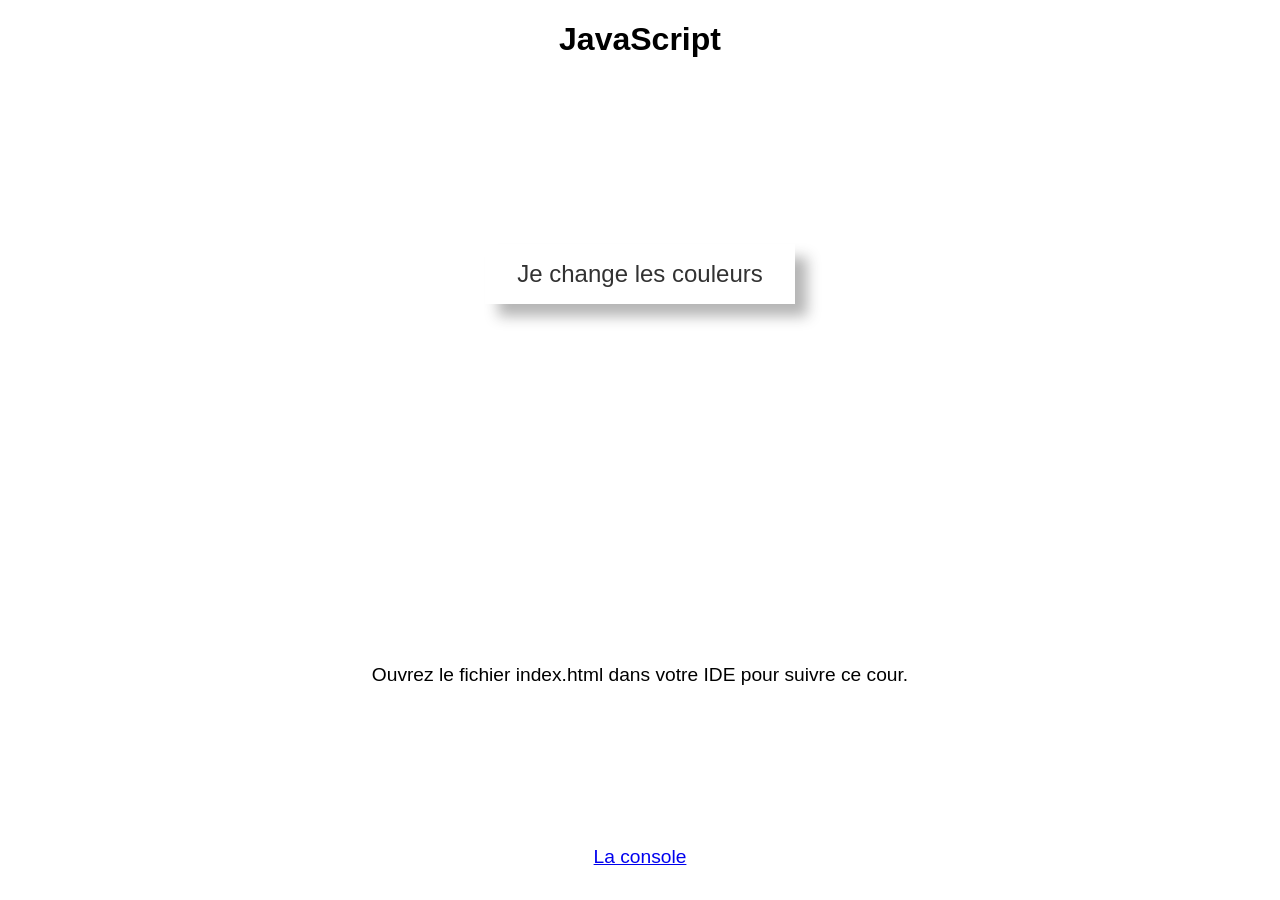
<file: index.html>
<!DOCTYPE html>
<html lang="fr">
  <head>
    <meta charset="UTF-8" />
    <meta name="viewport" content="width=device-width, initial-scale=1.0" />
    <title>javascript</title>
  </head>
  <body>
    <h1>JavaScript</h1>
    <button>Je change les couleurs</button>
    <br />
    <br />
    <span
      >Ouvrez le fichier index.html dans votre IDE pour suivre ce cour.</span
    >
    <a href="./pages/console/index.html">La console</a>
    <link rel="stylesheet" href="./style/style.css" />
  </body>
  <!-- Je peut ecrire mon code JavaScript dans une balise script a la fin du body 
   pour etre sur que le DOM soit charge -->
  <script>
    // Sélectionner le bouton et le stocker dans une constante
    const button = document.querySelector("button");
    // Ajouter un écouteur d'événement au clic sur le bouton
    // Il existe de nombreux autres evenements qui peuvent etre ecouter grace a addEvenListener:
    // saisie au clavier, scroll ...
    button.addEventListener("click", () => {
      // Changer la couleur de fond et la couleur du texte du body
      if (document.body.style.backgroundColor === "black") {
        document.body.style.backgroundColor = "white";
        document.body.style.color = "black";
        return;
      } else {
        document.body.style.backgroundColor = "black";
        document.body.style.color = "white";
      }
    });
  </script>
</html>
</file>
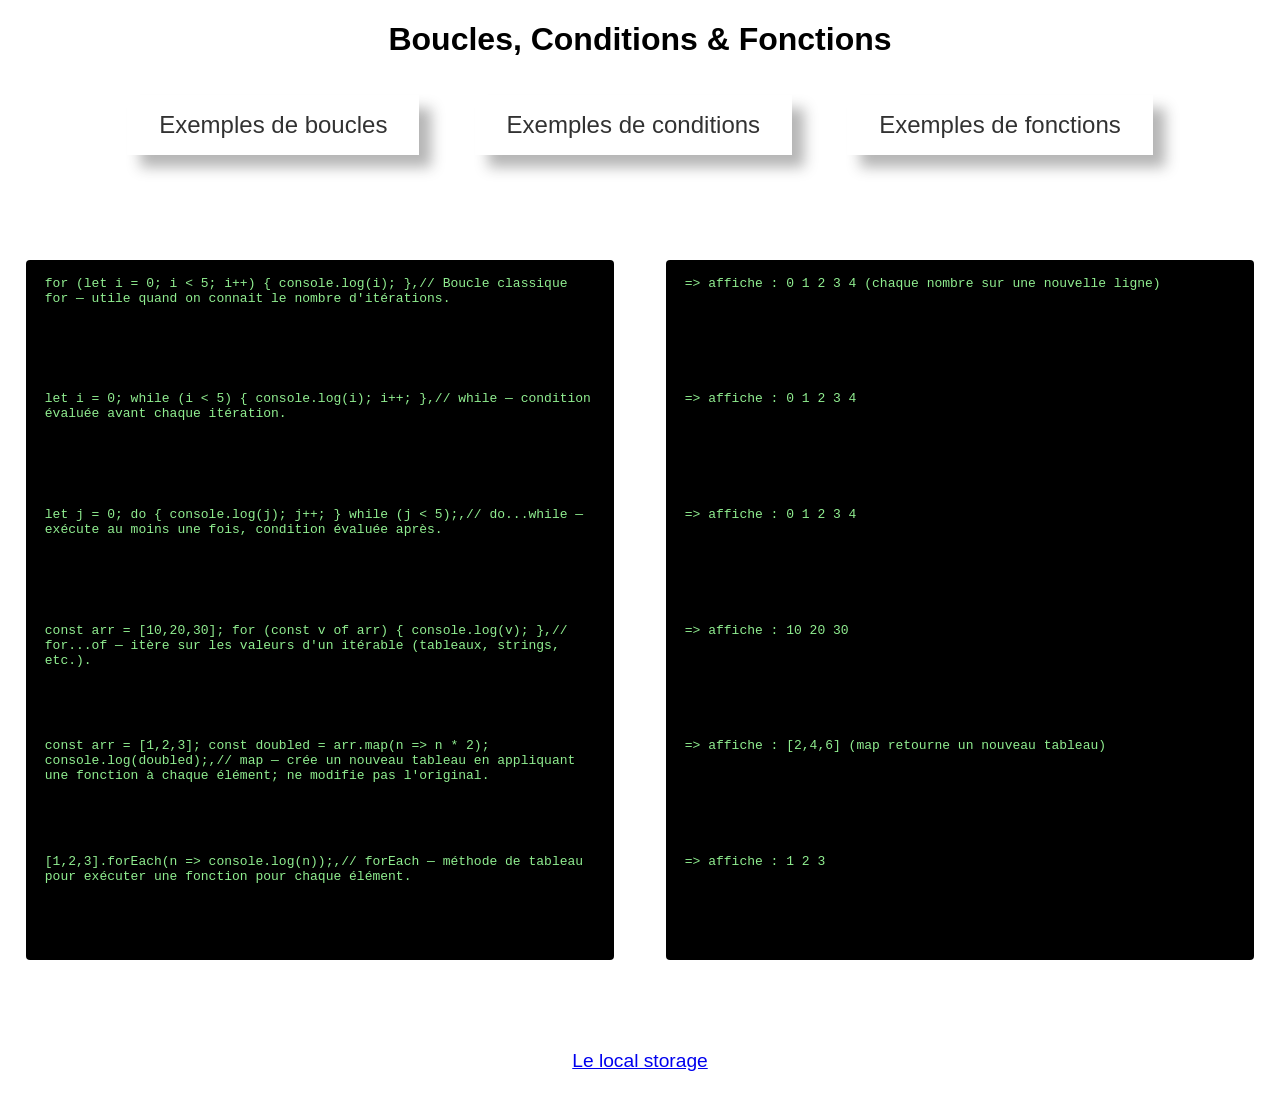
<file: pages/boucles_conditions_functions/index.html>
<!DOCTYPE html>
<html lang="fr">
  <head>
    <meta charset="utf-8" />
    <meta name="viewport" content="width=device-width,initial-scale=1" />
    <title>Boucles, Conditions & Fonctions</title>
    <link rel="stylesheet" href="../../style/style.css" />
    <link rel="stylesheet" href="./style.css" />
    <script src="./script.js" defer></script>
  </head>
  <body>
    <h1>Boucles, Conditions & Fonctions</h1>
    <div class="controls">
      <button id="btn-loops">Exemples de boucles</button>
      <button id="btn-conds">Exemples de conditions</button>
      <button id="btn-func">Exemples de fonctions</button>
    </div>

    <div id="app">
      <section class="code"></section>
      <section class="resultat"></section>
    </div>
    <a href="../local_storage/index.html"> Le local storage </a>
  </body>
</html>
</file>
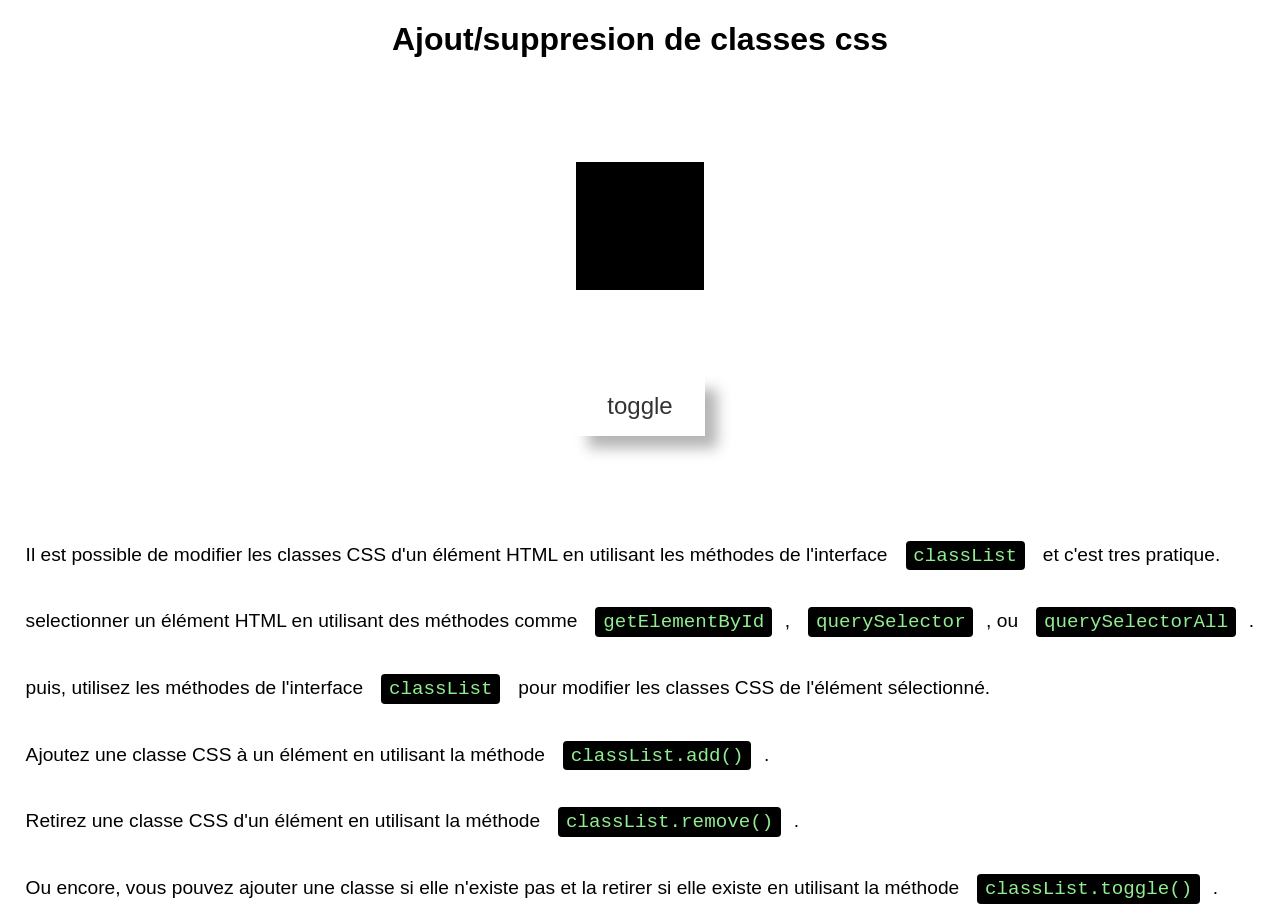
<file: pages/classes/index.html>
<!DOCTYPE html>
<html lang="fr">
  <head>
    <meta charset="UTF-8" />
    <meta name="viewport" content="width=device-width, initial-scale=1.0" />
    <title>javascript</title>
    <link rel="stylesheet" href="../../style/style.css" />
    <link rel="stylesheet" href="./style.css" />
    <script src="./script.js" defer></script>
  </head>
  <body>
    <h1>Ajout/suppresion de classes css</h1>
    <div class="action"></div>
    <button id="toggle" type="button">toggle</button>
    <p>
      Il est possible de modifier les classes CSS d'un élément HTML en utilisant
      les méthodes de l'interface <code>classList</code> et c'est tres pratique.
    </p>
    <p>
      selectionner un élément HTML en utilisant des méthodes comme
      <code>getElementById</code>, <code>querySelector</code>, ou
      <code>querySelectorAll</code>.
    </p>
    <p>
      puis, utilisez les méthodes de l'interface <code>classList</code> pour
      modifier les classes CSS de l'élément sélectionné.
    </p>
    <p>
      Ajoutez une classe CSS à un élément en utilisant la méthode
      <code>classList.add()</code>.
    </p>
    <p>
      Retirez une classe CSS d'un élément en utilisant la méthode
      <code>classList.remove()</code>.
    </p>
    <p>
      Ou encore, vous pouvez ajouter une classe si elle n'existe pas et la
      retirer si elle existe en utilisant la méthode
      <code>classList.toggle()</code>.
    </p>
  </body>
</html>
</file>
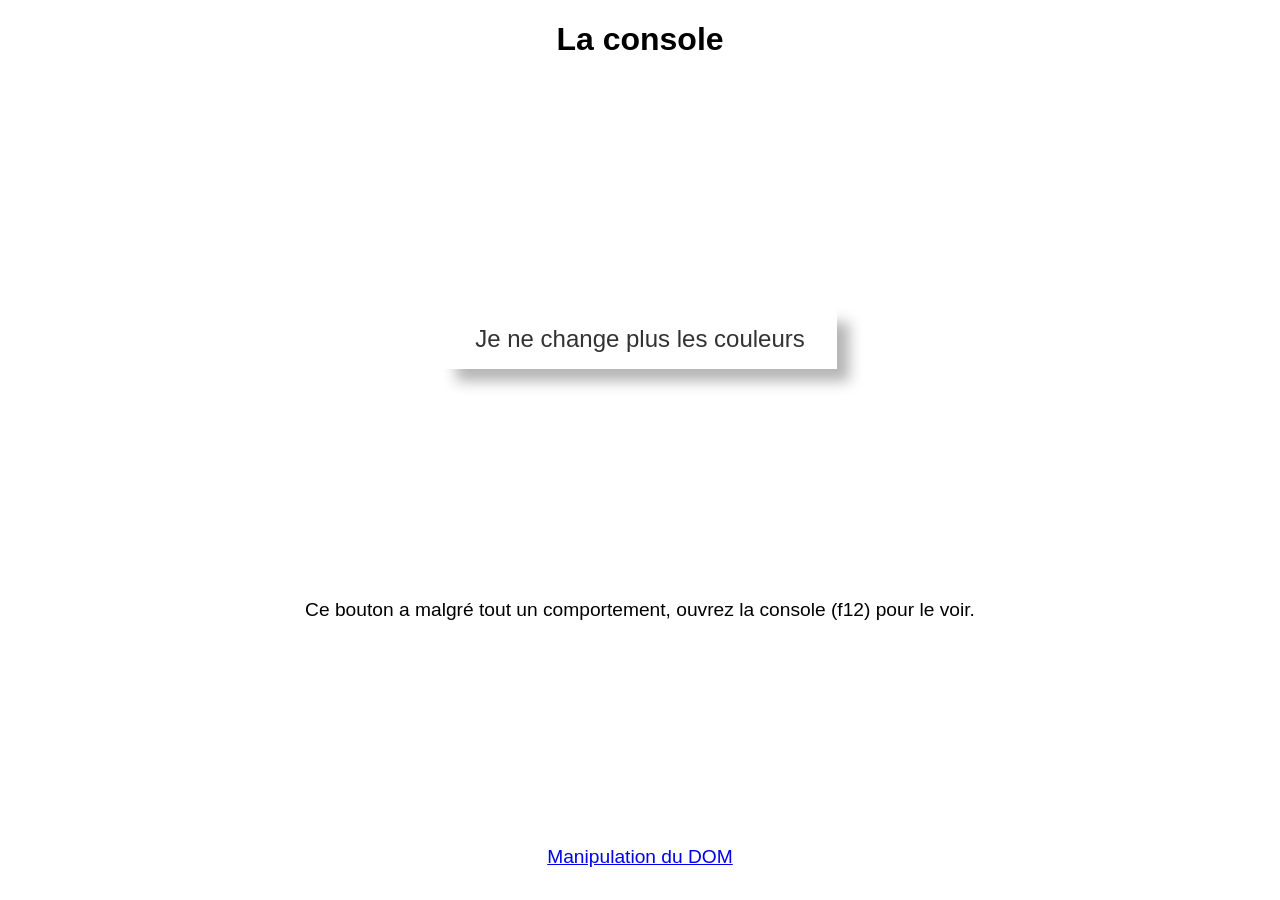
<file: pages/console/index.html>
<!DOCTYPE html>
<html lang="fr">
  <head>
    <meta charset="UTF-8" />
    <meta name="viewport" content="width=device-width, initial-scale=1.0" />
    <title>Les variables</title>
    <link rel="stylesheet" href="../../style/style.css" />
  </head>
  <body>
    <h1>La console</h1>
    <button>Je ne change plus les couleurs</button>
    <span>
      Ce bouton a malgré tout un comportement, ouvrez la console (f12) pour le
      voir.
    </span>

    <a href="../dom/index.html">Manipulation du DOM</a>
  </body>
  <!-- De la meme manier qu'en css il est preferable de separer le code JavaScript
   dans un fichier a part, je vous invite à consulter le fichier console.js -->
  <script src="./script.js"></script>
</html>
</file>
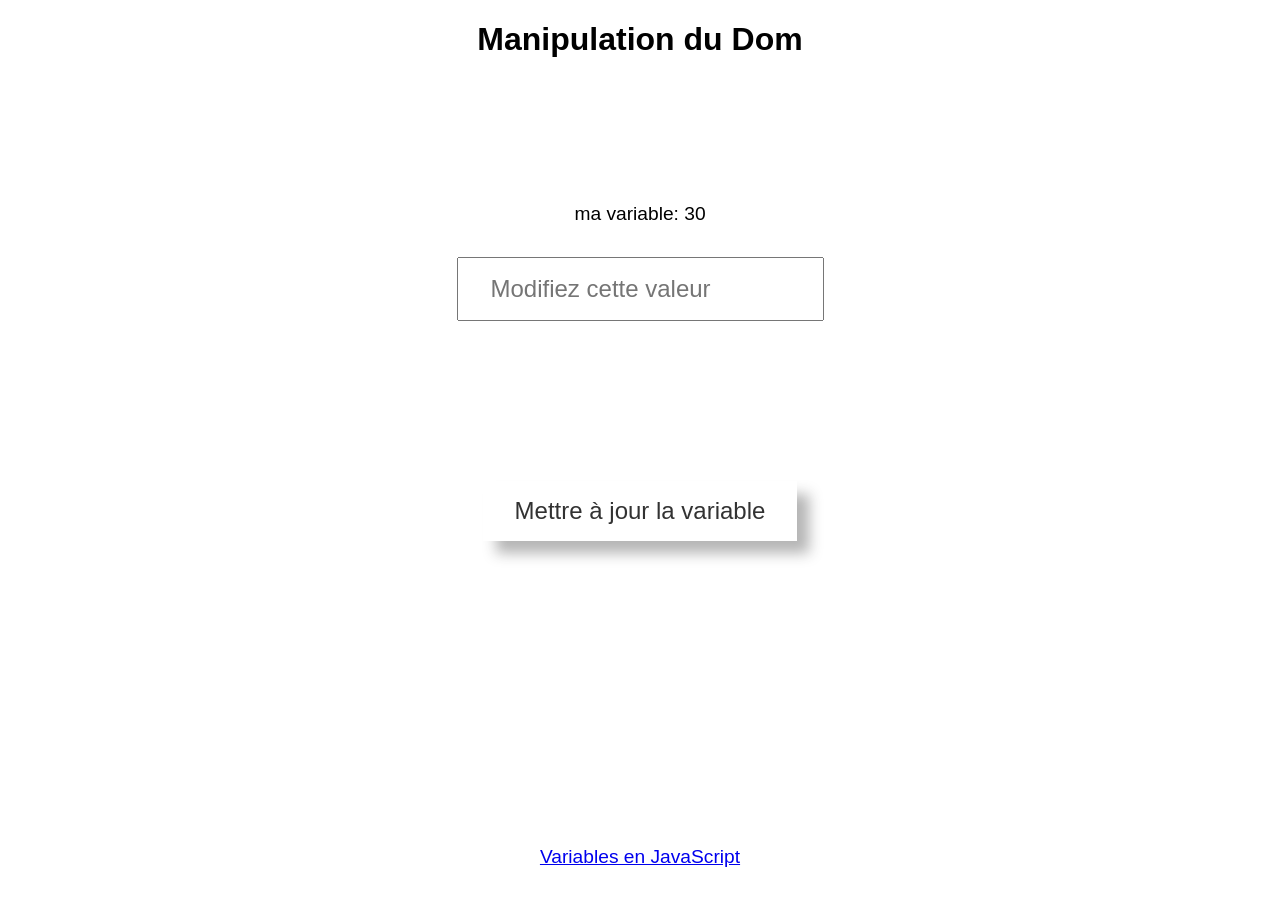
<file: pages/dom/index.html>
<!DOCTYPE html>
<html lang="fr">
  <head>
    <meta charset="UTF-8" />
    <meta name="viewport" content="width=device-width, initial-scale=1.0" />
    <title>Manipulation du DOM</title>
    <!-- Cette fois ci on importe le script dans le head avec l'attribut defer
       pour l'executer apres le chargement de la page -->
    <script src="./script.js" defer></script>
    <link rel="stylesheet" href="../../style/style.css" />
  </head>
  <body>
    <h1>Manipulation du Dom</h1>
    <div id="app" style="display: flex; flex-direction: column">
      <!-- Le contenu sera ajouté par le script
       Consultez maintenant dom.js -->
    </div>
    <button id="changeContent">Mettre à jour la variable</button>
    <br />
    <div id="majDom" style="display: none">
      <span>
        Mais rien n'a changé! pourquoi? Il faut maintenant repercuter ce
        changement sur le DOM.
      </span>
      <span>Ouvrez le fichier dom.html</span>
      <button id="majDomButton">Mettre à jour le DOM</button>
    </div>

    <br />
    <br />
    <a href="../variables/index.html"> Variables en JavaScript </a>
  </body>
</html>
</file>
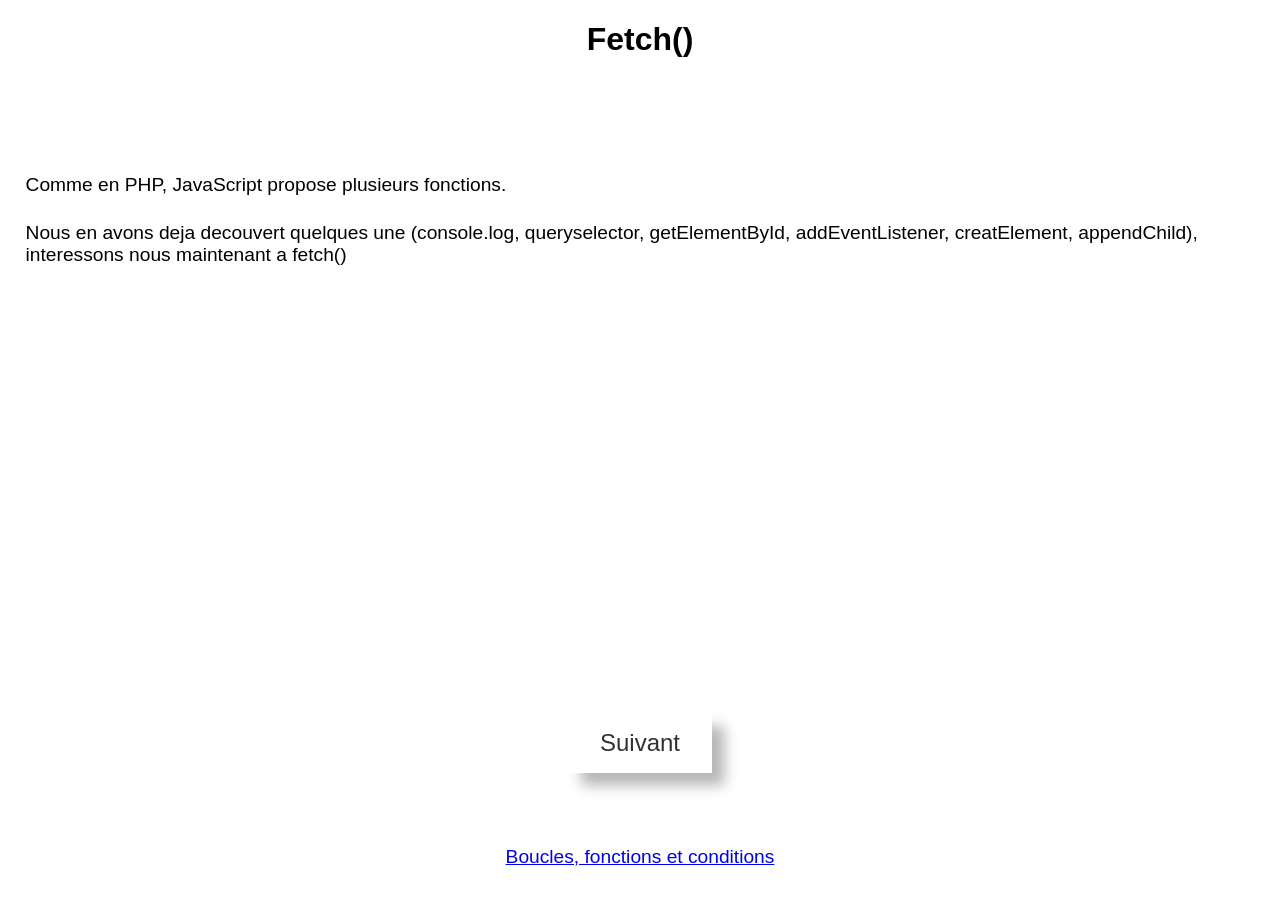
<file: pages/fetch/index.html>
<!DOCTYPE html>
<html lang="fr">
  <head>
    <meta charset="UTF-8" />
    <meta name="viewport" content="width=device-width, initial-scale=1.0" />
    <title>Les variables</title>
    <script src="./script.js" defer></script>
    <link rel="stylesheet" href="../../style/style.css" />
  </head>
  <body>
    <h1>Fetch()</h1>
    <div id="app" style="height: 45svh">
      <!-- Le contenu sera ajouté par le script -->
    </div>
    <br />
    <div style="display: flex; justify-content: center">
      <button id="previous" style="display: none">Précédent</button>
      <button id="next">Suivant</button>
    </div>
    <a href="../boucles_conditions_functions/index.html">
      Boucles, fonctions et conditions
    </a>
  </body>
</html>
</file>
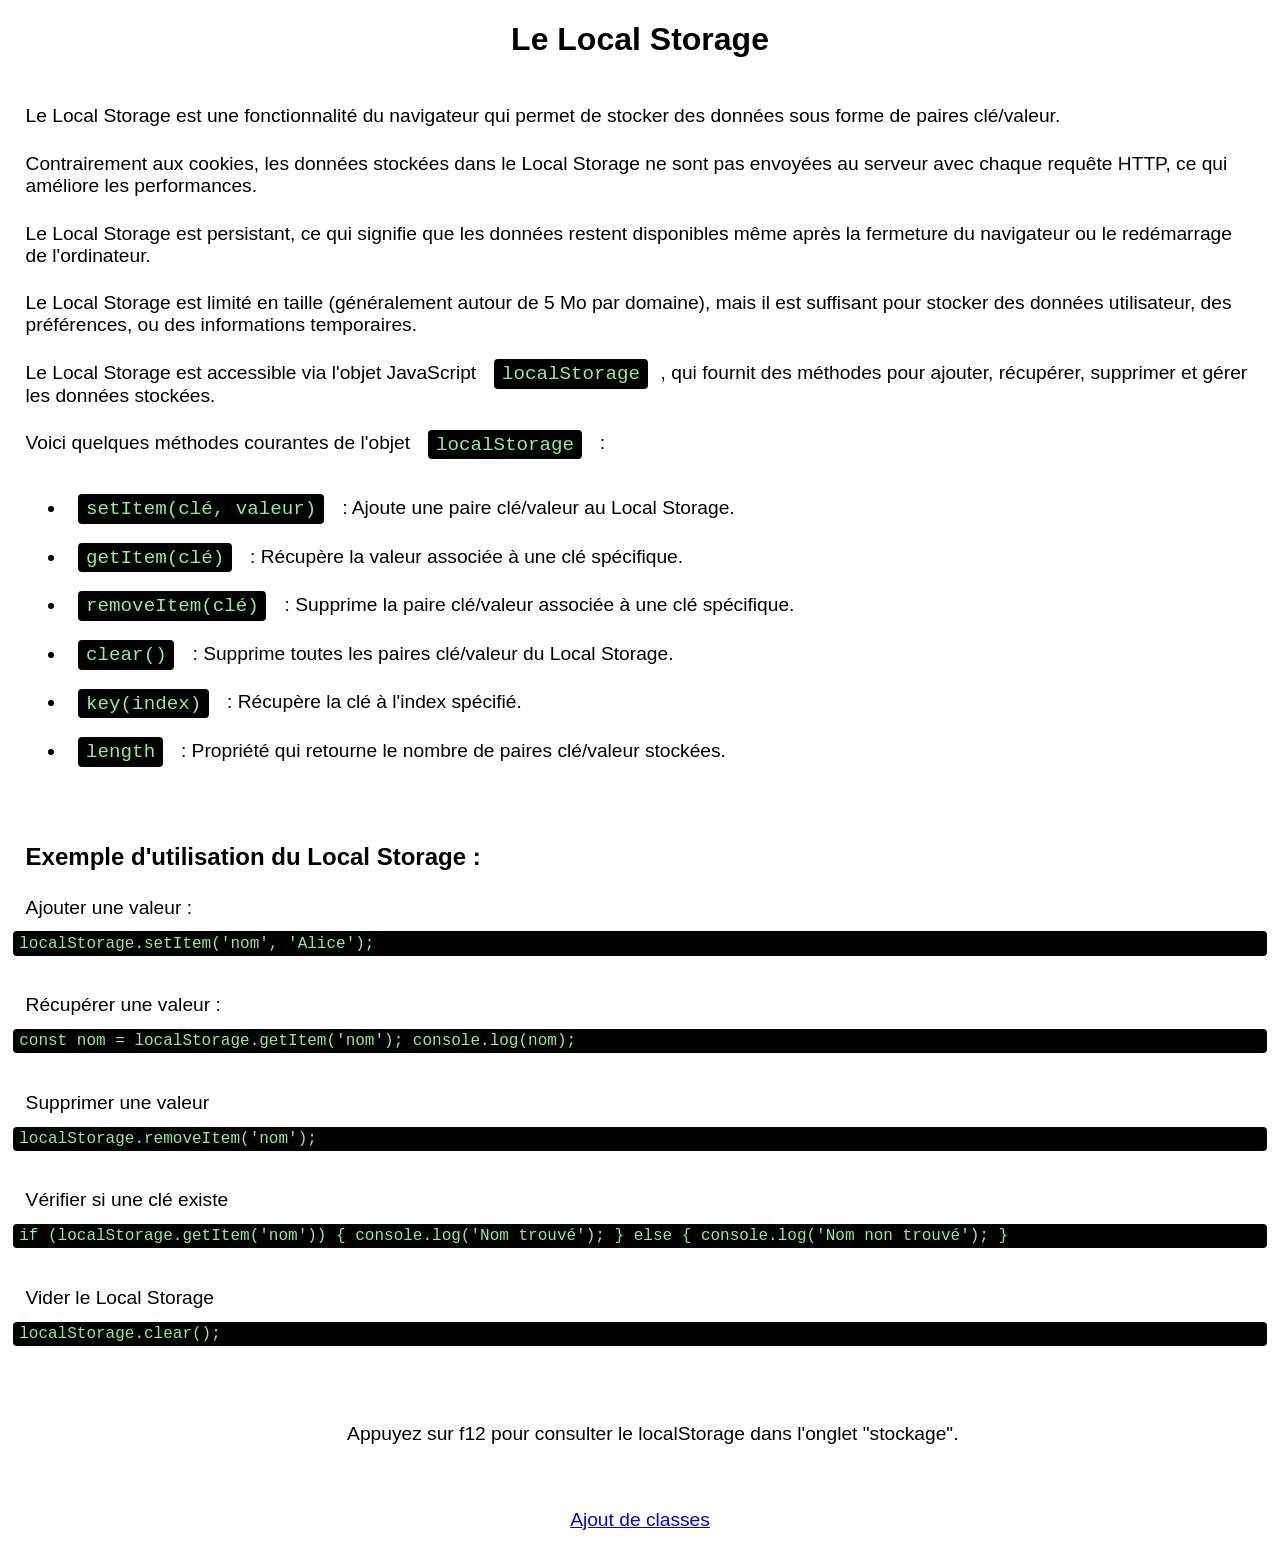
<file: pages/local_storage/index.html>
<!DOCTYPE html>
<html lang="fr">
  <head>
    <meta charset="UTF-8" />
    <meta name="viewport" content="width=device-width, initial-scale=1.0" />
    <title>javascript</title>
    <link rel="stylesheet" href="../../style/style.css" />
    <link rel="stylesheet" href="./style.css" />
    <script src="./script.js" defer></script>
  </head>
  <body>
    <h1>Le Local Storage</h1>
    <p>
      Le Local Storage est une fonctionnalité du navigateur qui permet de
      stocker des données sous forme de paires clé/valeur.
    </p>
    <p>
      Contrairement aux cookies, les données stockées dans le Local Storage ne
      sont pas envoyées au serveur avec chaque requête HTTP, ce qui améliore les
      performances.
    </p>
    <p>
      Le Local Storage est persistant, ce qui signifie que les données restent
      disponibles même après la fermeture du navigateur ou le redémarrage de
      l'ordinateur.
    </p>
    <p>
      Le Local Storage est limité en taille (généralement autour de 5 Mo par
      domaine), mais il est suffisant pour stocker des données utilisateur, des
      préférences, ou des informations temporaires.
    </p>
    <p>
      Le Local Storage est accessible via l'objet JavaScript
      <code>localStorage</code>, qui fournit des méthodes pour ajouter,
      récupérer, supprimer et gérer les données stockées.
    </p>
    <p>
      Voici quelques méthodes courantes de l'objet <code>localStorage</code> :
    </p>
    <ul>
      <li>
        <code>setItem(clé, valeur)</code> : Ajoute une paire clé/valeur au Local
        Storage.
      </li>
      <li>
        <code>getItem(clé)</code> : Récupère la valeur associée à une clé
        spécifique.
      </li>
      <li>
        <code>removeItem(clé)</code> : Supprime la paire clé/valeur associée à
        une clé spécifique.
      </li>
      <li>
        <code>clear()</code> : Supprime toutes les paires clé/valeur du Local
        Storage.
      </li>
      <li><code>key(index)</code> : Récupère la clé à l'index spécifié.</li>
      <li>
        <code>length</code> : Propriété qui retourne le nombre de paires
        clé/valeur stockées.
      </li>
    </ul>
    <h2>Exemple d'utilisation du Local Storage :</h2>
    <p>Ajouter une valeur :</p>
    <code> localStorage.setItem('nom', 'Alice'); </code>
    <p>Récupérer une valeur :</p>
    <code> const nom = localStorage.getItem('nom'); console.log(nom); </code>
    <p>Supprimer une valeur</p>
    <code> localStorage.removeItem('nom'); </code>
    <p>Vérifier si une clé existe</p>
    <code>
      if (localStorage.getItem('nom')) { console.log('Nom trouvé'); } else {
      console.log('Nom non trouvé'); }
    </code>
    <p>Vider le Local Storage</p>
    <code> localStorage.clear(); </code>
    <span
      >Appuyez sur f12 pour consulter le localStorage dans l'onglet
      "stockage".</span
    >

    <a href="../classes/index.html">Ajout de classes</a>
  </body>
</html>
</file>
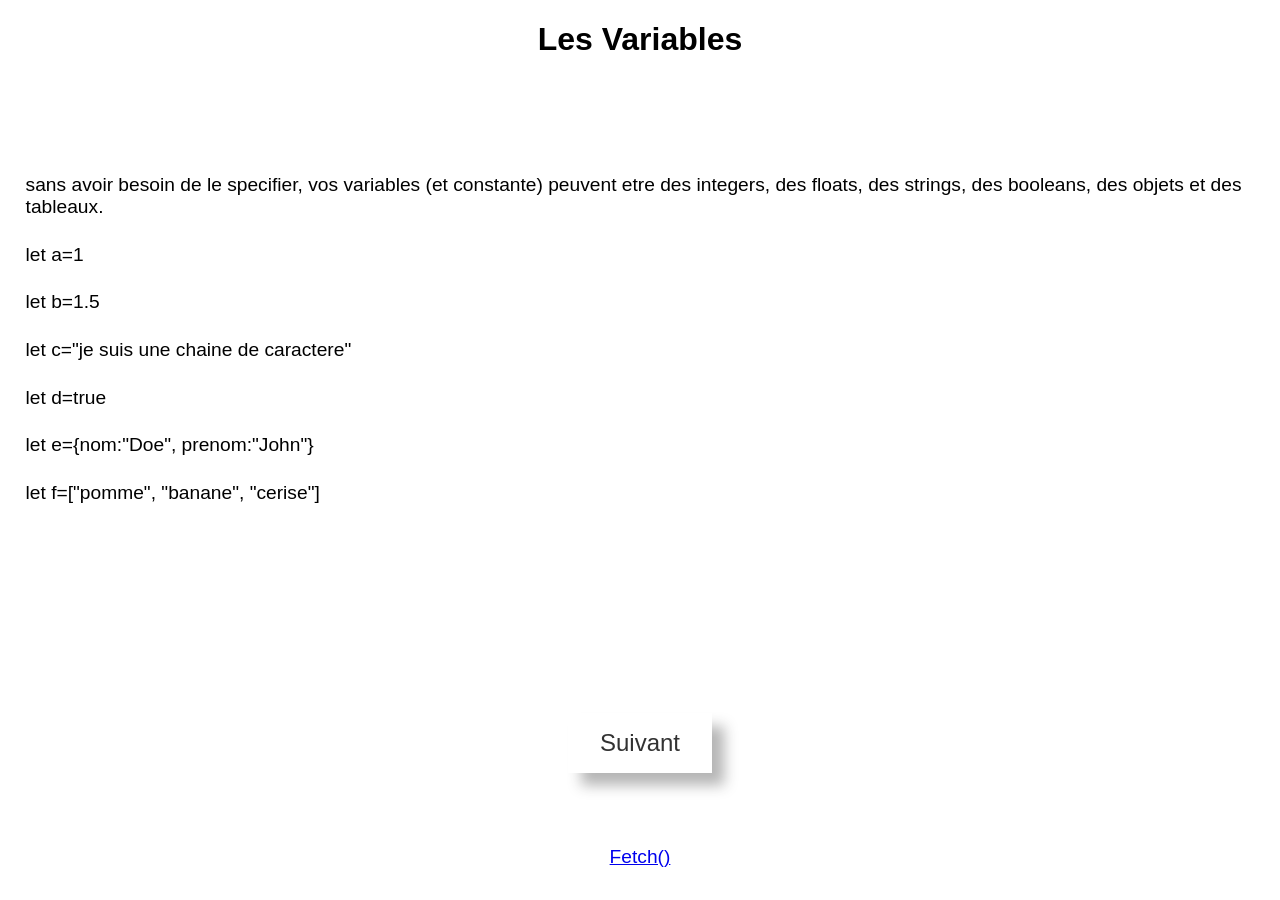
<file: pages/variables/index.html>
<!DOCTYPE html>
<html lang="fr">
  <head>
    <meta charset="UTF-8" />
    <meta name="viewport" content="width=device-width, initial-scale=1.0" />
    <title>Les variables</title>
    <script src="./script.js" defer></script>
    <link rel="stylesheet" href="../../style/style.css" />
  </head>
  <body>
    <h1>Les Variables</h1>
    <div id="app" style="height: 45svh">
      <!-- Le contenu sera ajouté par le script -->
    </div>
    <br />
    <div style="display: flex; justify-content: center">
      <button id="previous" style="display: none">Précédent</button>
      <button id="next">Suivant</button>
    </div>
    <a href="../fetch/index.html">Fetch()</a>
  </body>
</html>
</file>
<file: style/style.css>
body {
  font-family: Arial, Helvetica, sans-serif;
  background: #ffffff;
  color: black;
  margin: 0;
  padding: 0;
  display: flex;
  flex-direction: column;
  width: 100vw;
  min-height: 100svh;
  justify-content: space-between;
}

h1 {
  text-align: center;
}

h2 {
  margin: 5vw 0vw 0 2vw;
}

button {
  align-self: center;
  width: -moz-fit-content;
  width: fit-content;
  margin: auto;
  padding: 1rem 2rem;
  font-size: 1.5rem;
  background-color: white; /* Green */
  border: none;
  color: black;
  text-align: center;
  text-decoration: none;
  margin: 4px 2px;
  cursor: pointer;
  transition-duration: 0.4s;
  box-shadow: 1vw 1vw 1vw rgba(0, 0, 0, 0.363);
  opacity: 0.8;
}
button:hover {
  background-color: black; /* Green */
  color: white;
  box-shadow: 0 0 1vw black;
  scale: 0.96;
}

input {
  display: block;
  margin: 2rem auto;
  padding: 1rem 2rem;
  font-size: 1.5rem;
}

span {
  text-align: center;
  font-size: 1.2rem;
}

p,
li {
  margin: 2vw 2vw 0 2vw;
  font-size: 1.2rem;
}

a {
  text-align: center;
  font-size: 1.2rem;
  margin-bottom: 2rem;
}/*# sourceMappingURL=style.css.map */
</file>
<file: pages/boucles_conditions_functions/style.css>
.controls {
  display: flex;
  justify-content: center;
  gap: 4vw;
  flex-direction: row;
  flex-wrap: wrap;
  height: 10svh;
}

.code,
.resultat {
  margin: auto;
  background-color: black;
  color: lightgreen;
  font-family: "Courier New", Courier, monospace;
  padding: 0.2em 0.4em;
  border-radius: 4px;
  margin-top: 10svh;
}
.code code,
.resultat code {
  margin: 1vw;
  min-height: 10svh;
}

#app {
  display: flex;
  justify-content: space-around;
  align-items: center;
  min-height: 40svh;
  margin-bottom: 10svh;
}
#app section {
  display: flex;
  flex-direction: column;
  align-items: flex-start;
  width: 45vw;
}/*# sourceMappingURL=style.css.map */
</file>
<file: pages/classes/style.css>
code {
  margin: auto;
  background-color: black;
  color: lightgreen;
  font-family: "Courier New", Courier, monospace;
  padding: 0.2em 0.4em;
  border-radius: 4px;
  margin: 1vw;
}

span {
  margin: 5vw 0vw 5vw 2vw;
}

.action {
  background-color: black;
  width: 10vw;
  height: 10vw;
  margin: auto;
  margin-top: 5vw;
  margin-bottom: 5vw;
  transition: all 0.3s ease;
}

.after {
  background: #90ee90;
  background: radial-gradient(circle, rgb(144, 238, 144) 0%, rgba(252, 70, 107, 0) 100%);
  width: 30vw;
  height: 30vw;
  border-radius: 100%;
  box-shadow: 2vw 2vw 2vw rgba(0, 0, 0, 0.363);
}

button {
  margin-bottom: 5vw;
}/*# sourceMappingURL=style.css.map */
</file>
<file: pages/local_storage/style.css>
code {
  margin: auto;
  background-color: black;
  color: lightgreen;
  font-family: "Courier New", Courier, monospace;
  padding: 0.2em 0.4em;
  border-radius: 4px;
  margin: 1vw;
}

span {
  margin: 5vw 0vw 5vw 2vw;
}/*# sourceMappingURL=style.css.map */
</file>
